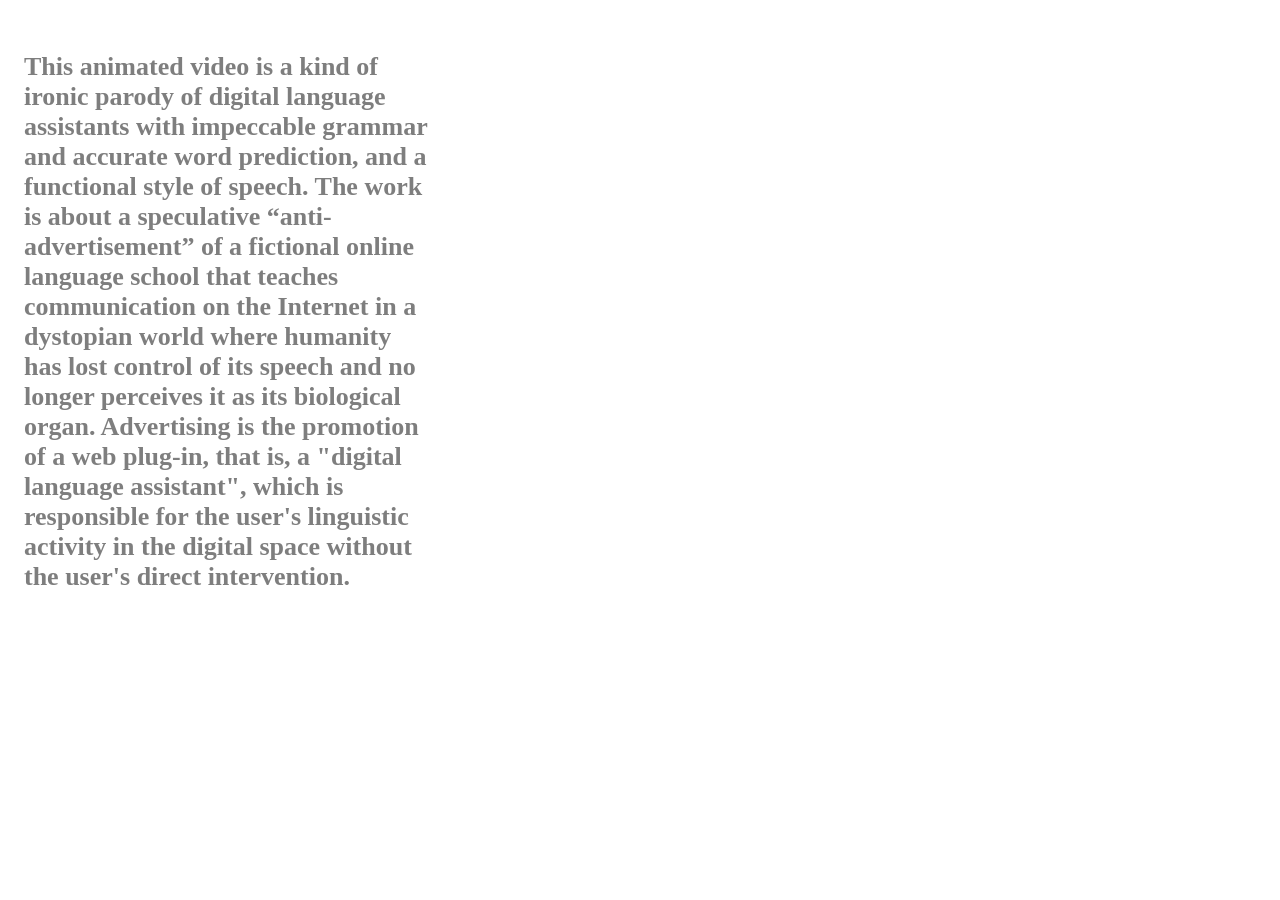
<file: info.html>
<!DOCTYPE html>
<html>
    <head>
        <meta charset="utf-8">
        <link rel="stylesheet" href="css1.css">
    </head>
    <body>
        <div class="about">
            <h1>
                This animated video is a kind of ironic parody of digital language assistants with impeccable grammar and accurate word prediction, and a functional style of speech. The work is about a speculative “anti-advertisement” of a fictional online language school that teaches communication on the Internet in a dystopian world where humanity has lost control of its speech and no longer perceives it as its biological organ. Advertising is the promotion of a web plug-in, that is, a "digital language assistant", which is responsible for the user's linguistic activity in the digital space without the user's direct intervention.
                </h1> 
            </div>  
    </body>

</html>
</file>
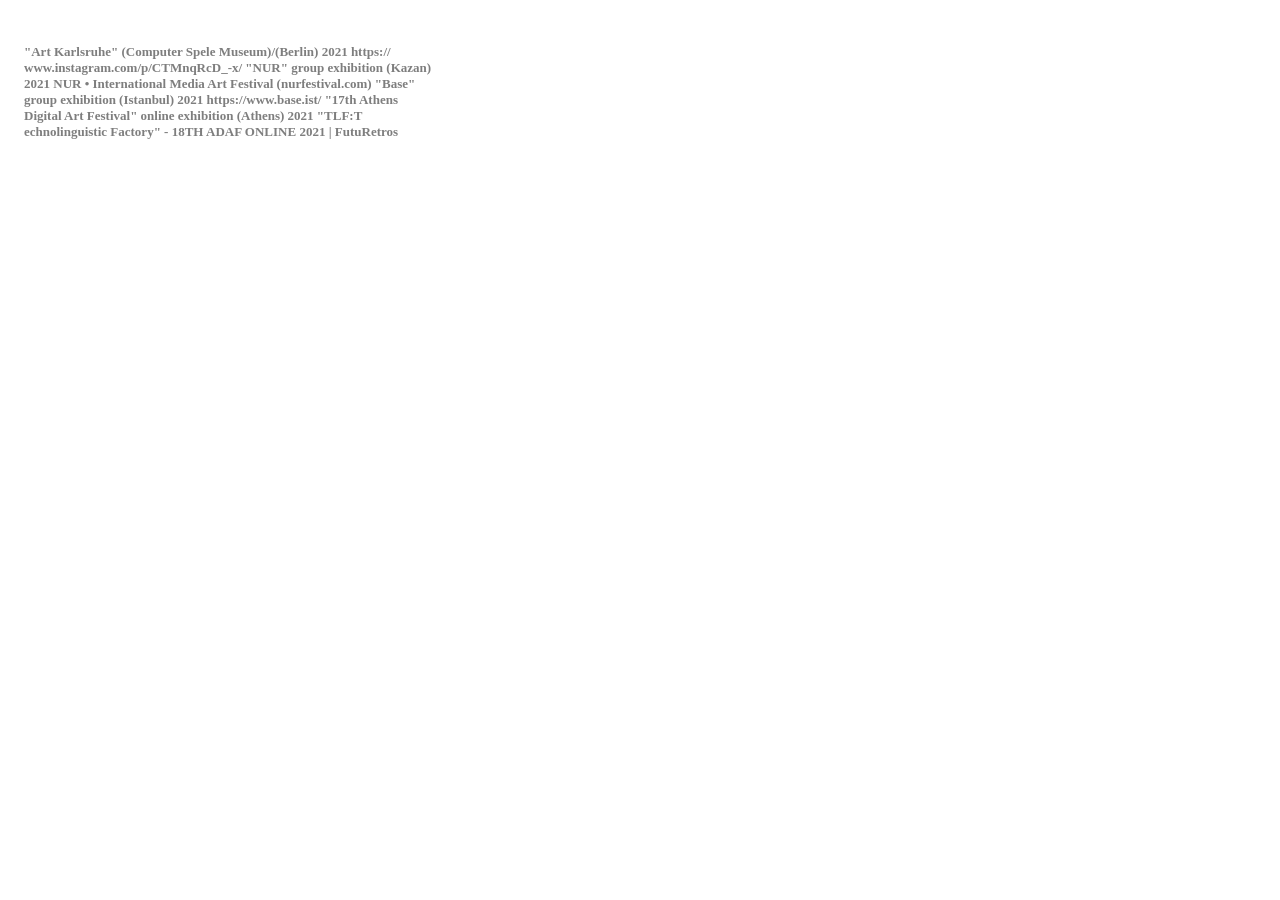
<file: infoexhib.html>
<!DOCTYPE html>
<head>
    <meta charset="utf-8">
    <link rel="stylesheet" href="css2.css">
</head>
    <body>
        <div>
            <h1>"Art Karlsruhe" (Computer Spele Museum)/(Berlin) 2021 https://
                www.instagram.com/p/CTMnqRcD_-x/
                "NUR" group exhibition (Kazan) 2021 NUR • International Media Art
                Festival (nurfestival.com)
                "Base" group exhibition (Istanbul) 2021 https://www.base.ist/
                "17th Athens Digital Art Festival" online exhibition (Athens) 2021 "TLF:T
                echnolinguistic Factory" - 18TH ADAF ONLINE 2021 | FutuRetros</h1>
        </div>
    </body>
    </html>
</file>
<file: css1.css>
.about{
    font-size: small;
    color: rgb(0, 0, 0);
    font-family:'VT323';
    position: relative;
    top: 35px;
    left: 16px;
    font: 100;
    opacity: 0.5;
    height: 85px;
    width: 410px;

}
</file>
<file: css2.css>
h1{
    font-size: small;
    color: rgb(0, 0, 0);
    font-family:'VT323';
    position: relative;
    top: 35px;
    left: 16px;
    font: 100;
    opacity: 0.5;
    height: 85px;
    width: 410px;
}
</file>
